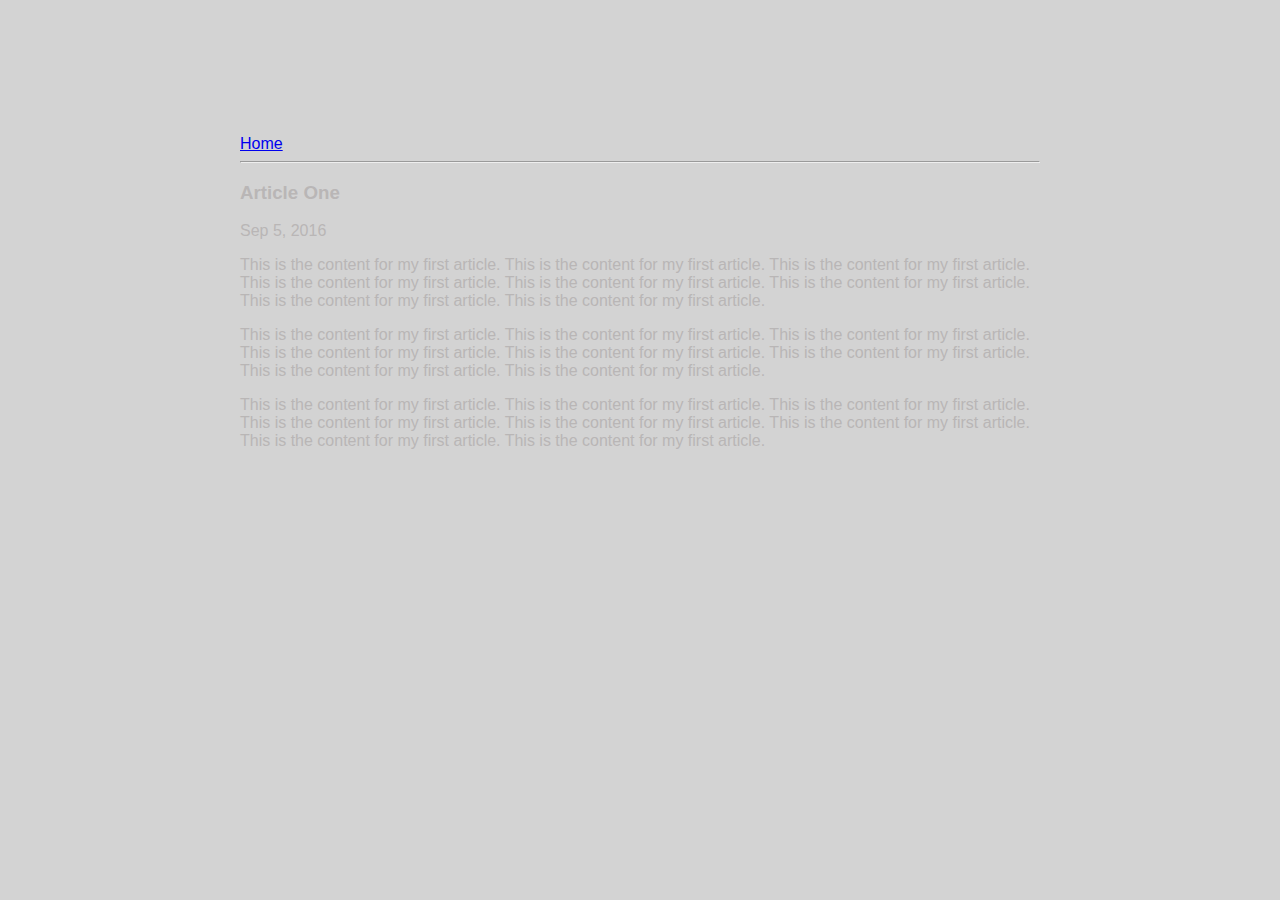
<file: ui/Article-one.html>
<html>
    <head>
        <title>
            Article One | Anand KV
        </title>
        <meta name="viewport" content="width=device-width, initial-scale=1" />
        <link href="/ui/style.css" rel="stylesheet" />
    </head>
    <body>
        <div class="container">
            <div>
                <a href="/">Home</a>
            </div>
            <hr/>
            <h3>
                Article One
            </h3>
            <div>
                Sep 5, 2016
            </div>
            <div>
                <p>
                    This is the content for my first article. This is the content for my first article. This is the content for my first article. This is the content for my first article. This is the content for my first article. This is the content for my first article. This is the content for my first article. This is the content for my first article. 
                </p>
                <p>
                    This is the content for my first article. This is the content for my first article. This is the content for my first article. This is the content for my first article. This is the content for my first article. This is the content for my first article. This is the content for my first article. This is the content for my first article. 
                </p>
                <p>
                    This is the content for my first article. This is the content for my first article. This is the content for my first article. This is the content for my first article. This is the content for my first article. This is the content for my first article. This is the content for my first article. This is the content for my first article. 
                </p>
            </div>
        </div>
    </body>
</html>
</file>
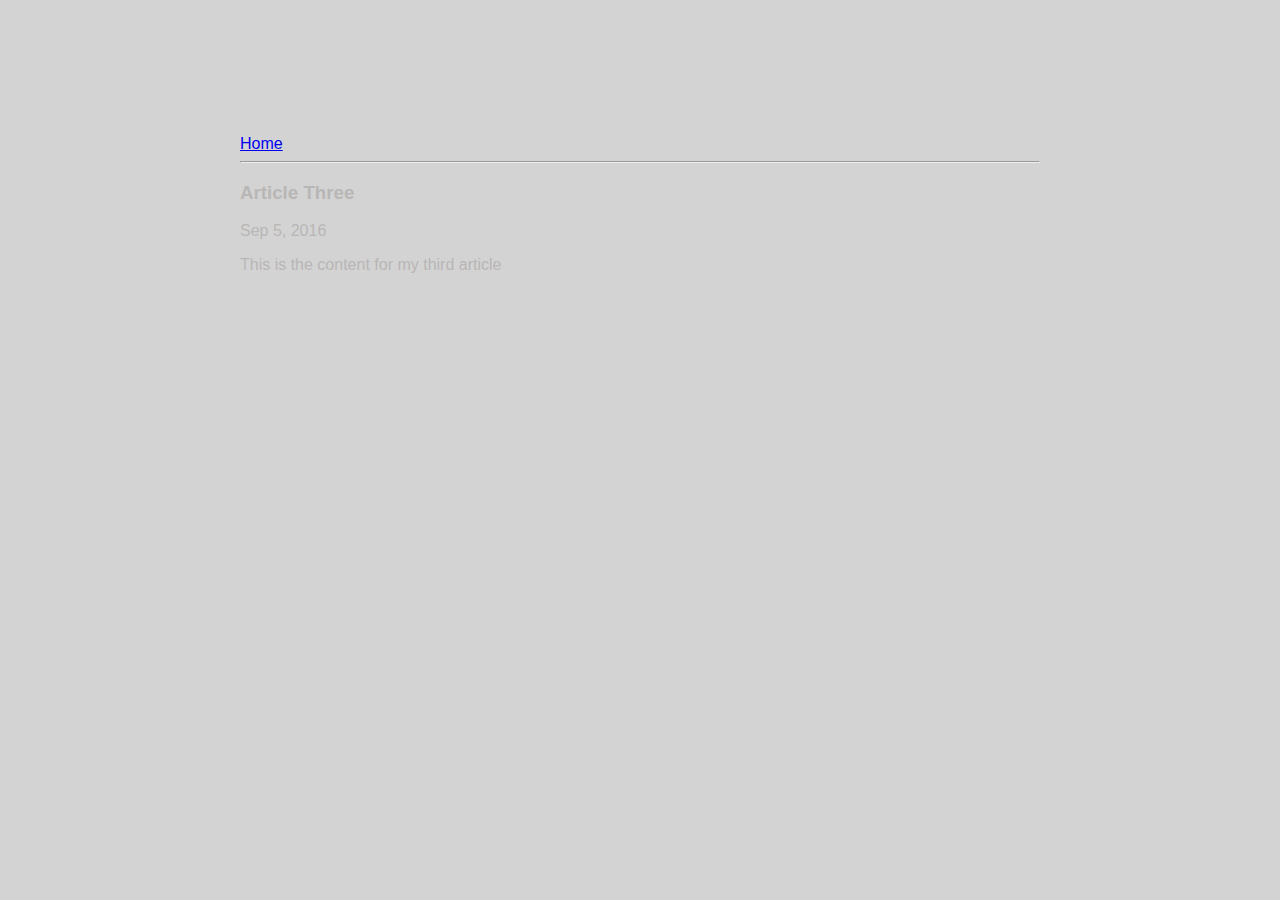
<file: ui/Article-three.html>
<html>
    <head>
        <title>
            Article Three | Anand KV
        </title>
        <meta name="viewport" content="width=device-width, initial-scale=1" />
        <link href="/ui/style.css" rel="stylesheet" />
    </head>
    <body>
        <div class="container">
            <div>
                <a href="/">Home</a>
            </div>
            <hr/>
            <h3>
                Article Three
            </h3>
            <div>
                Sep 5, 2016
            </div>
            <div>
                <p>
                    This is the content for my third article 
                </p>
            </div>
        </div>
    </body>
</html>
</file>
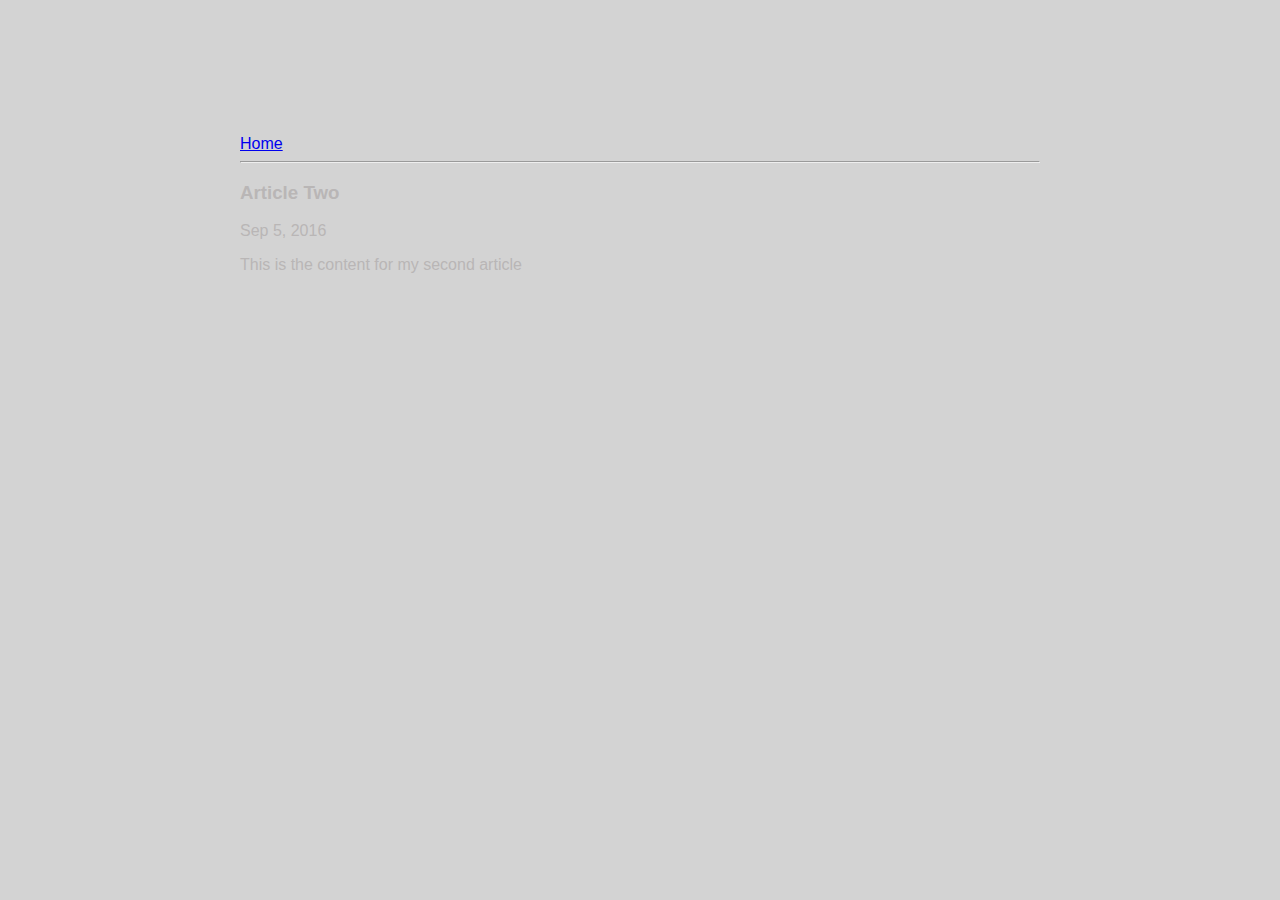
<file: ui/Article-two.html>
<html>
    <head>
        <title>
            Article Two | Anand KV
        </title>
        <meta name="viewport" content="width=device-width, initial-scale=1" />
        <link href="/ui/style.css" rel="stylesheet" />
    </head>
    <body>
        <div class="container">
            <div>
                <a href="/">Home</a>
            </div>
            <hr/>
            <h3>
                Article Two
            </h3>
            <div>
                Sep 5, 2016
            </div>
            <div>
                <p>
                    This is the content for my second article 
                </p>
            </div>
        </div>
    </body>
</html>
</file>
<file: ui/style.css>
body {
    font-family: sans-serif;
    background-color: lightgrey;
    margin-top: 75px;
}

.center {
    text-align: center;
}

.text-big {
    font-size: 300%;
}

.bold {
    font-weight: bold;
}

.img-medium {
    height: 200px;
}
.container {
    max-width: 800px;
    margin: 0 auto;
    color: #b9b6b6;
    font-family: sans-serif;
    padding-top: 60px;
    padding-left: 20px;
    padding-right: 20px;
}
</file>
